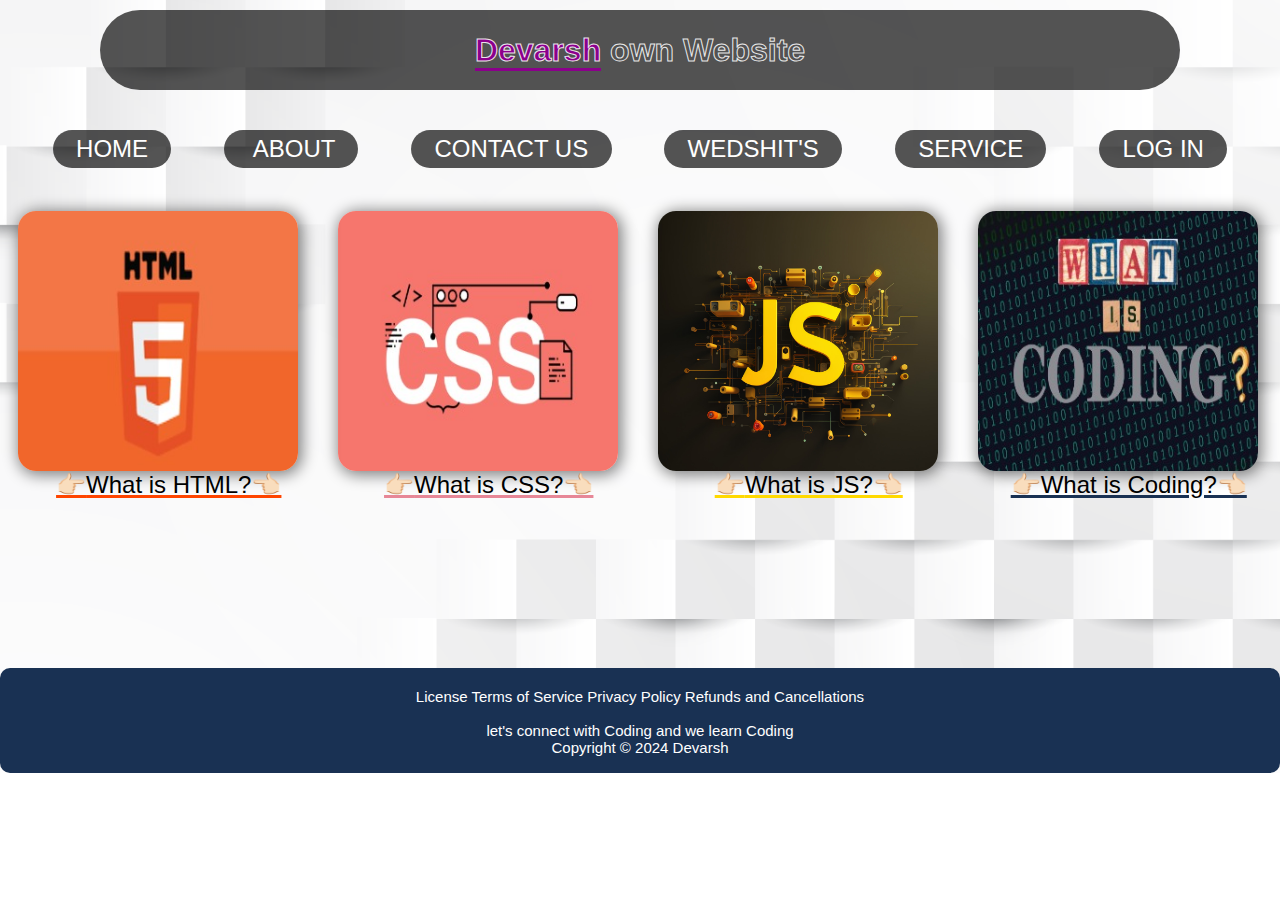
<file: index.html>
<!DOCTYPE html>
<html lang="en">
<head>
    <meta charset="UTF-8">
    <meta name="viewport" content="width=device-width, initial-scale=1.0">
    <title>Own website</title>
    <link rel="stylesheet" href="style.css">
    <link rel="stylesheet" href="https://cdnjs.cloudflare.com/ajax/libs/font-awesome/6.7.1/css/all.min.css" integrity="sha512-5Hs3dF2AEPkpNAR7UiOHba+lRSJNeM2ECkwxUIxC1Q/FLycGTbNapWXB4tP889k5T5Ju8fs4b1P5z/iB4nMfSQ==" crossorigin="anonymous" referrerpolicy="no-referrer" />
</head>
<body>
    <div id="box"><h1><span>Devarsh</span> own Website</h1></div>
    <div class="box1">
        <a href="" class="top1">&nbsp;<i class="fa-solid fa-house"></i> HOME &nbsp;</a>
        <a href="" class="top2"> &nbsp;<i class="fa-solid fa-user"></i>&nbsp;</i> ABOUT &nbsp;</a>
        <a href="" class="top3"> &nbsp;<i class="fa-solid fa-id-badge"></i> CONTACT US &nbsp;</a>
        <a href="" class="top4">&nbsp;<i class="fa-solid fa-code"></i> WEDSHIT'S &nbsp;</a>
        <a href="" class="top5">&nbsp;<i class="fa-brands fa-slack"></i> SERVICE &nbsp;</a>
        <a href="" class="top6">&nbsp;<i class="fa-solid fa-right-to-bracket"></i> LOG IN &nbsp;</a>
    </div>
    <div class="boxes">
        <div id="box1"><div class="img1"></div><a href="/html.html" class="me1">👉🏻<i class="fa-solid fa-code"></i>What is HTML?👈🏻</a></div>
        <div id="box2"><div class="img2"></div><a href="/css.html" class="me2">👉🏻<i class="fa-brands fa-shopify"></i>What is CSS?👈🏻</a></div>
        <div id="box3"><div class="img3"></div><a href="/js.html" class="me3">👉🏻<i class="fa-brands fa-square-js"></i>What is JS?👈🏻</a></div>
        <div id="box4"><div class="img4"></div><a href="/coding.html" class="me4">👉🏻What is Coding?👈🏻</a></div>
    </div>
    <div class="boxes2"><p>License
        Terms of Service
        Privacy Policy
        Refunds and Cancellations</p><br>
        <p>let's connect with Coding and we learn Coding<i class="fa-solid fa-code"></i></p>
        <p>Copyright © 2024 Devarsh</p><br>


    </div>
</body>
</html>
</file>
<file: style.css>
*{
    margin: 0;
    padding: 0;
    box-sizing: border-box;
    font-family: 'Poppins', sans-serif;
}
body{
    background: url(img.png) no-repeat;
    background-size: cover;
}
#box{
    -webkit-text-stroke: 1px rgba(255, 255, 255, 0.89);
    margin-top: 10px;
    margin-left: 100px;
    margin-right: 100px;
    height: 80px;
    color: rgba(83, 83, 83, 0.774);
    background-color: rgba(0, 0, 0, 0.671);
    transition-duration: 1s;
    text-align: center;
    line-height: 80px;
    border-radius: 5cm;
    position: relative;
    cursor: pointer;
}
#box:hover{
    margin-top: 20px;
    margin-left: 200px;
    margin-right: 200px;
    background: rgba(245, 245, 245, 0.555);
    color: black;
    font-size: 25px;
    box-shadow: 2px 2px 15px 2px rgba(0, 0, 0, 0.493)
}
.box1 {
    margin-top: 40px; 
    display: flex;
    justify-content: space-evenly;
}
.box1 a{
    padding-top: 5px;
    padding-bottom: 5px;
    padding-left: 10px;
    padding-right: 10px;
    background-color: rgba(0, 0, 0, 0.671);
    text-decoration: none;
    border-radius: 5cm;
    color: rgb(255, 255, 255);
    font-size: x-large;
    transition-property: all;
    transition-duration: 1s;
}
span{
    transition-duration: 1s;
    color: darkmagenta;
    border-bottom: 3px solid darkmagenta;
}
.top1{
    transition-duration: 1s;
}
.top2{
    transition-duration: 1s;
}
.top3{
    transition-duration: 1s;
}
.top4{
    transition-duration: 1s;
}
.top5{
    transition-duration: 1s;
}
.top6{
    transition-duration: 1s;
}
.top1:hover{
    background: rgba(245, 245, 245, 0.555);
    color: darkmagenta;
    box-shadow: 2px 2px 15px 2px rgba(139, 0, 139, 0.671)
}
.top2:hover{
    background: rgba(245, 245, 245, 0.555);
    color: darkmagenta;
    box-shadow: 2px 2px 15px 2px rgba(139, 0, 139, 0.671)
}
.top3:hover{
    background: rgba(245, 245, 245, 0.555);
    color: darkmagenta;
    box-shadow: 2px 2px 15px 2px rgba(139, 0, 139, 0.671)
}
.top4:hover{
    background: rgba(245, 245, 245, 0.555);
    color: darkmagenta;
    box-shadow: 2px 2px 15px 2px rgba(139, 0, 139, 0.671)
}
.top5:hover{
    background: rgba(245, 245, 245, 0.555);
    color: darkmagenta;
    box-shadow: 2px 2px 15px 2px rgba(139, 0, 139, 0.671)
}
.top6:hover{
    background: rgba(245, 245, 245, 0.555);
    color: rgb(255, 217, 0);
    box-shadow: 2px 2px 15px 2px rgba(0, 0, 0, 0.493);
}
.boxes{
    padding-top: 30px;
    height: 500px;
    display: flex;
    justify-content: space-around;
}
#box1{
    height: 400px;
    width: 320px;
    border-radius: 10px;
    padding-left: 17.50px;
    transition-duration: 1s;
    text-align: center;
    font-size: x-large;
    padding-top: 13px;
    text-decoration: 3px underline orangered;
}
#box2{
    height: 400px;
    width: 320px;
    border-radius: 10px;
    padding-left: 17.50px;
    transition-duration: 1s;
    text-align: center;
    font-size: x-large;
    padding-top: 13px;
    text-decoration: 3px underline rgb(231, 135, 151);
}
#box3{
    height: 400px;
    width: 320px;
    border-radius: 10px;
    padding-left: 17.50px;
    transition-duration: 1s;
    text-align: center;
    font-size: x-large;
    padding-top: 13px;
    text-decoration: 3px underline rgb(255, 217, 0);
}
#box4{
    height: 400px;
    width: 320px;
    border-radius: 10px;
    padding-left: 17.50px;
    transition-duration: 1s;
    text-align: center;
    font-size: x-large;
    padding-top: 13px;
    text-decoration: 3px underline #193153;
}
.img1{
    height: 260px;
    width: 280px;
    box-shadow: 2px 2px 15px 2px rgba(0, 0, 0, 0.493);
    transition-duration: 1s;
    background: url(html.jpg) no-repeat;
    background-size: cover;
    border-radius: 18px;
    cursor: pointer;
}
.img2{
    height: 260px;
    width: 280px;
    box-shadow: 2px 2px 15px 2px rgba(0, 0, 0, 0.493);
    transition-duration: 1s;
    background: url(css.jpg) no-repeat;
    background-size: cover;
    border-radius: 18px;
    cursor: pointer;
}
.img3{
    height: 260px;
    width: 280px;
    box-shadow: 2px 2px 15px 2px rgba(0, 0, 0, 0.493);
    transition-duration: 1s;
    background: url(js.jpg) no-repeat;
    background-size: cover;
    border-radius: 18px;
    cursor: pointer;
}
.img4{
    height: 260px;
    width: 280px;
    box-shadow: 2px 2px 15px 2px rgba(0, 0, 0, 0.493);
    transition-duration: 1s;
    background: url(coding.jpg) no-repeat;
    background-size: cover;
    border-radius: 18px;
    cursor: pointer;
}
.img1 /*.box1*/ :hover{
    box-shadow: 2px 2px 15px 2px rgba(139, 0, 139, 0.671)
}
#box2 .box2:hover{
    box-shadow: 2px 2px 15px 2px rgba(139, 0, 139, 0.671)
}
#box3 .box3:hover{
    box-shadow: 2px 2px 15px 2px rgba(139, 0, 139, 0.671)
}
#box4 .box4:hover{
    box-shadow: 2px 2px 15px 2px rgba(139, 0, 139, 0.671)
}
.boxes :hover{
    box-shadow: 2px 2px 15px 2px rgba(139, 0, 139, 0.671)
}
.me1{
    text-decoration: none;
    color: black;
}
.me2{
    text-decoration: none;
    color: black;
}
.me3{
    text-decoration: none;
    color: black;
}
.me4{
    text-decoration: none;
    color: black;
}
.boxes2{
    height: 105px;
    background-color: #193153;
    text-align: center;
    color: white;
    font-size: 15px;
    padding-top: 20px;
    border-radius: 10px;
}
</file>
